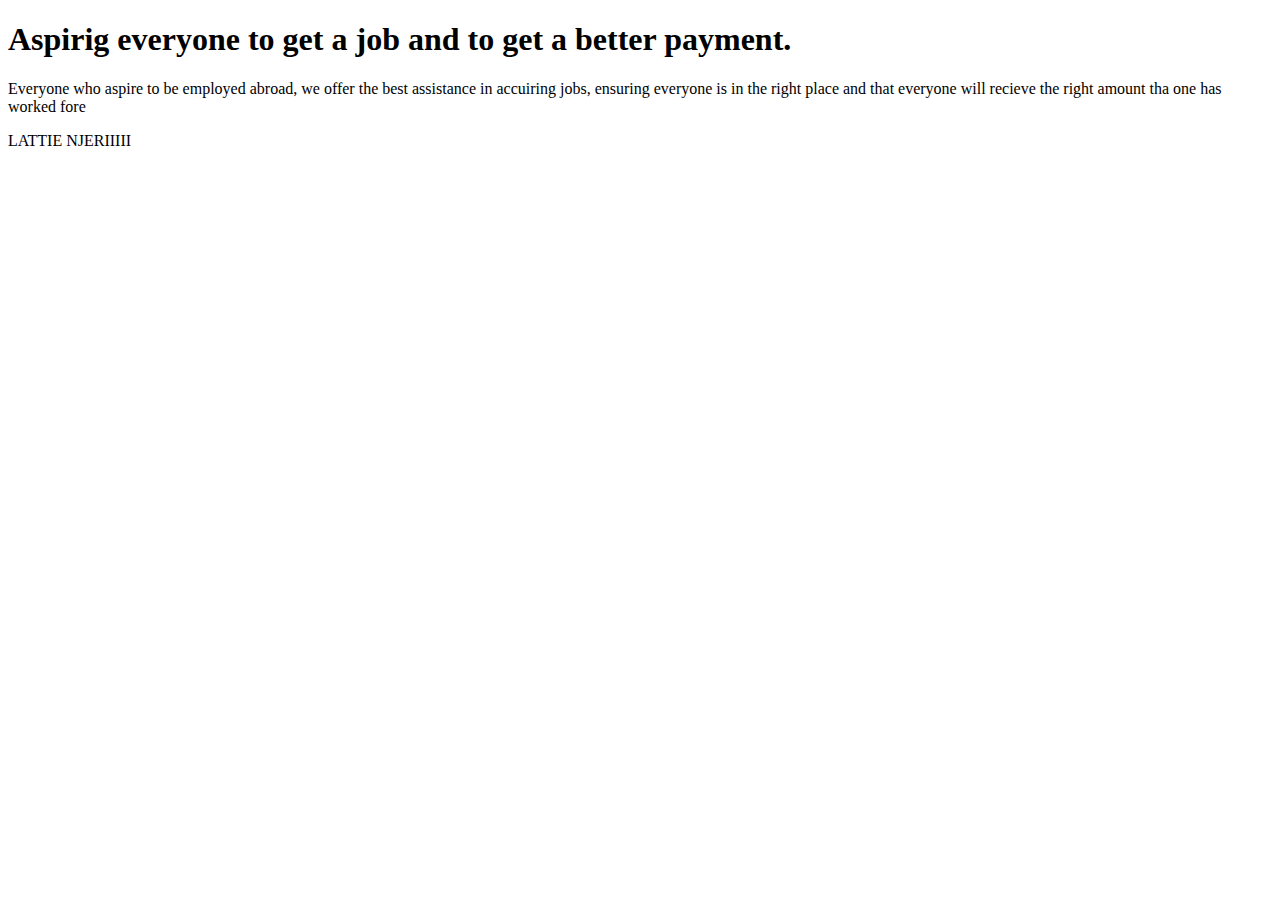
<file: demo.html>
<!DOCTYPE html>
<html lang="en">
<head>
    <meta charset="UTF-8">
    <meta name="viewport" content="width=device-width, initial-scale=1.0">
    <title>Joseph Shonko</title>
</head>
<head>
    <title>Glean Hights </title>
    <head>
<body>
    <h1>Aspirig everyone to get a job and to get a better payment.</h1>
        <p>Everyone who aspire to be employed abroad, we offer the best assistance in accuiring jobs, ensuring everyone is in the right place and that everyone will recieve the right amount tha one has worked fore</p>
</body>
<P> LATTIE NJERIIIII</P>

</html>
</file>
